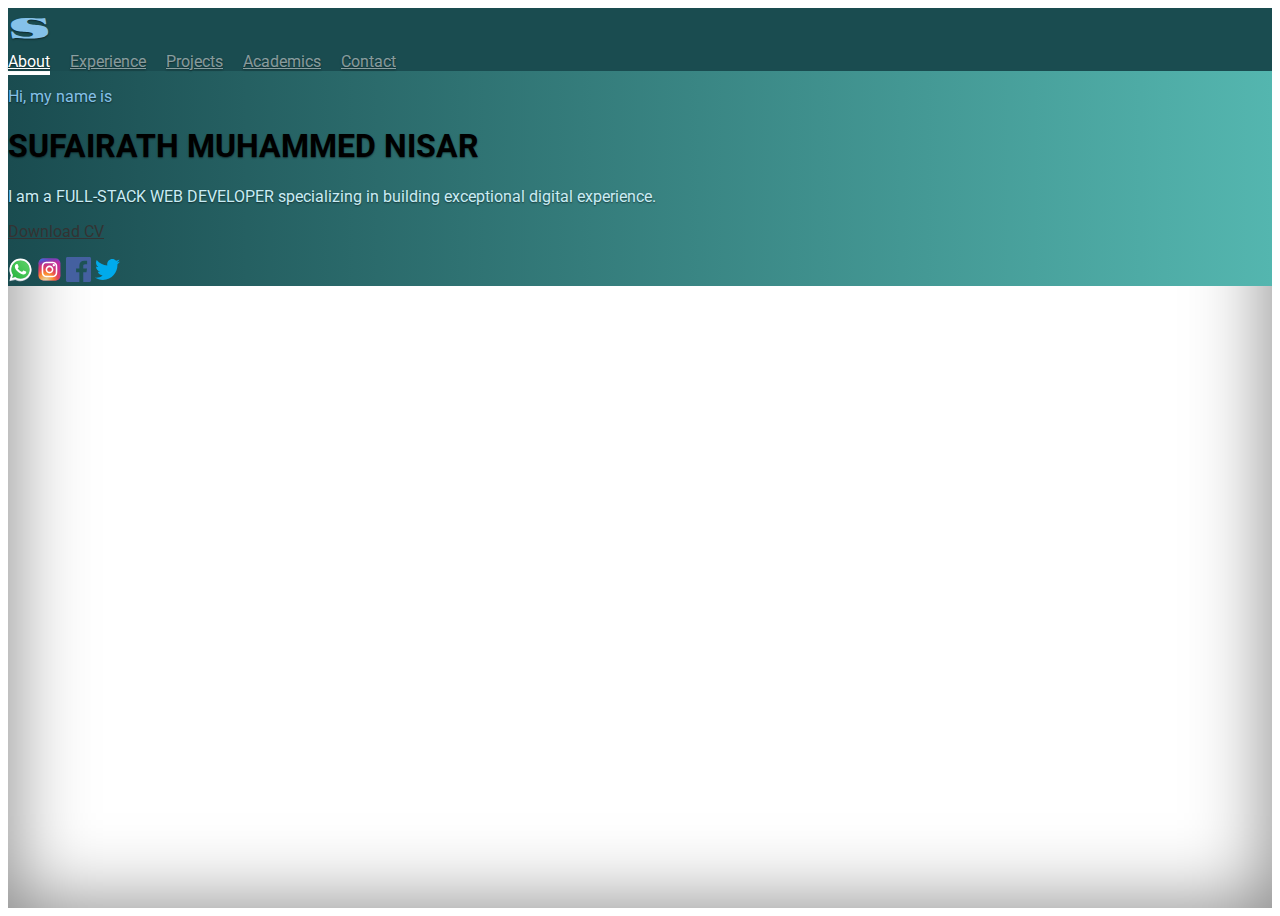
<file: index.html>
<!DOCTYPE html>
<html lang="en">
<head>
  <meta charset="UTF-8">
  <meta name="viewport" content="width=device-width, initial-scale=1.0">
  <link href="https://cdn.jsdelivr.net/npm/bootstrap@5.3.2/dist/css/bootstrap.min.css" rel="stylesheet" integrity="sha384-T3c6CoIi6uLrA9TneNEoa7RxnatzjcDSCmG1MXxSR1GAsXEV/Dwwykc2MPK8M2HN" crossorigin="anonymous">
  <link rel="stylesheet" href="./style.css">
  <title>SUFAIRA Portfolio</title>
</head>
<body class="d-flex">
    <!-- <div class="px-3"> -->
     
    <!-- </div> -->
    

    <!-- <div class="dropdown position-fixed bottom-0 end-0 mb-3 me-3 bd-mode-toggle">
      <button class="btn btn-bd-primary py-2 dropdown-toggle d-flex align-items-center"
              id="bd-theme"
              type="button"
              aria-expanded="false"
              data-bs-toggle="dropdown"
              aria-label="Toggle theme (auto)">
        <svg class="bi my-1 theme-icon-active" width="1em" height="1em"><use href="#circle-half"></use></svg>
        <span class="visually-hidden" id="bd-theme-text">Toggle theme</span>
      </button>
      <ul class="dropdown-menu dropdown-menu-end shadow" aria-labelledby="bd-theme-text">
        <li>
          <button type="button" class="dropdown-item d-flex align-items-center" data-bs-theme-value="light" aria-pressed="false">
            <svg class="bi me-2 opacity-50 theme-icon" width="1em" height="1em"><use href="#sun-fill"></use></svg>
            Light
            <svg class="bi ms-auto d-none" width="1em" height="1em"><use href="#check2"></use></svg>
          </button>
        </li>
        <li>
          <button type="button" class="dropdown-item d-flex align-items-center" data-bs-theme-value="dark" aria-pressed="false">
            <svg class="bi me-2 opacity-50 theme-icon" width="1em" height="1em"><use href="#moon-stars-fill"></use></svg>
            Dark
            <svg class="bi ms-auto d-none" width="1em" height="1em"><use href="#check2"></use></svg>
          </button>
        </li>
        <li>
          <button type="button" class="dropdown-item d-flex align-items-center active" data-bs-theme-value="auto" aria-pressed="true">
            <svg class="bi me-2 opacity-50 theme-icon" width="1em" height="1em"><use href="#circle-half"></use></svg>
            Auto
            <svg class="bi ms-auto d-none" width="1em" height="1em"><use href="#check2"></use></svg>
          </button>
        </li>
      </ul>
    </div> -->

    
<div class="d-flex w-100 h-100 pt-3 px-3 mx-auto flex-column bg-clr">
  <header class="nav-clr px-3">
    <div>
      <svg height="40" width="90" xmlns:xlink="index.html" class="mr-20">
        <a xlink:href="#" target="_blank">
          <text x="0" y="30" fill="#85c1e9" class="logo-s">S</text>
        </a>
      </svg>
      <!-- <h3 class="float-md-start mb-0">Cover</h3> -->
      <nav class="nav nav-masthead py-2 justify-content-center float-md-end">
        <!-- <img src="./img/letter-s.svg\" class="img-logo"> -->
       
       



          <a class="nav-link fw-bold py-1 px-0 active" aria-current="page" href="#">About</a>
          <a class="nav-link fw-bold py-1 px-0" href="experience.html">Experience</a>
          <a class="nav-link fw-bold py-1 px-0" href="projects.html">Projects</a>
          <a class="nav-link fw-bold py-1 px-0" href="academics.html">Academics</a>
          <a class="nav-link fw-bold py-1 px-0" href="contact.html">Contact</a>
        
      </nav>
    </div>
  </header>

  <main class="px-3 container-fluid my-auto h-100">
    <div class="row h-100">
      <div class="col-md-6 my-auto">
            <p class="text-clr fw-bold">Hi, my name is</p>
            <h1 class="fw-bold text-white">SUFAIRATH MUHAMMED NISAR</h1>
            <p class="lead text-clr-light">I am a <span class="fw-bold">FULL-STACK WEB DEVELOPER</span> specializing in building exceptional digital experience.</p>
            <p class="lead">
              <a href="#" class="btn btn-lg btn-light fw-bold border-white bg-white">Download CV</a>
            </p>
            <div class="mb-20">
              <!-- href="whatsapp:contact=015555555555@s.whatsapp.com&message="I'd like to chat with you" -->
              <a href="https://wa.me/00918943408372"><img src="./img/whatsapp-svgrepo-com.svg" class="me-2 w25" alt="whatsapp"></a>
              <a href="https://www.instagram.com/sufaira_th?utm_source=qr&igsh=bG44OGV0NXdzcWho"><img src="./img/instagram-1-svgrepo-com.svg" class="me-2 w25" alt="instagram"></a>
              <a href="https://www.facebook.com/sufi.periyoth?mibextid=ZbWKwL"><img src="./img/facebook-color-svgrepo-com.svg" class="me-2 w25" alt="facebook"></a>
              <a href="#"><img src="./img/twitter-color-svgrepo-com.svg" class="me-2 w25" alt="twitter"></a>
            </div>
      </div>
      <div class="col-md-6 col-12 bg-img img-fluid">
        <div class="row h-100 m-11">
          <div class="col-md-3 col-2 opacity-25 bg-light">

          </div>
          <div class="col-md-6 col-8">

          </div>
          <div class="col-md-3 col-2 opacity-25 bg-light">

          </div>
        </div>
      </div>
    </div>
  </main>

  <!-- <footer class="mt-auto text-white-50">
    <p>Cover template for <a href="https://getbootstrap.com/" class="text-white">Bootstrap</a>, by <a href="https://twitter.com/mdo" class="text-white">@mdo</a>.</p>
  </footer> -->
</div>

  <!---------------js-------------------->
  <script src="https://cdn.jsdelivr.net/npm/bootstrap@5.3.2/dist/js/bootstrap.bundle.min.js" integrity="sha384-C6RzsynM9kWDrMNeT87bh95OGNyZPhcTNXj1NW7RuBCsyN/o0jlpcV8Qyq46cDfL" crossorigin="anonymous"></script>
  <script src="https://cdn.jsdelivr.net/npm/@popperjs/core@2.11.8/dist/umd/popper.min.js" integrity="sha384-I7E8VVD/ismYTF4hNIPjVp/Zjvgyol6VFvRkX/vR+Vc4jQkC+hVqc2pM8ODewa9r" crossorigin="anonymous"></script>
  <script src="https://cdn.jsdelivr.net/npm/bootstrap@5.3.2/dist/js/bootstrap.min.js" integrity="sha384-BBtl+eGJRgqQAUMxJ7pMwbEyER4l1g+O15P+16Ep7Q9Q+zqX6gSbd85u4mG4QzX+" crossorigin="anonymous"></script>
</body>
</html>
</file>
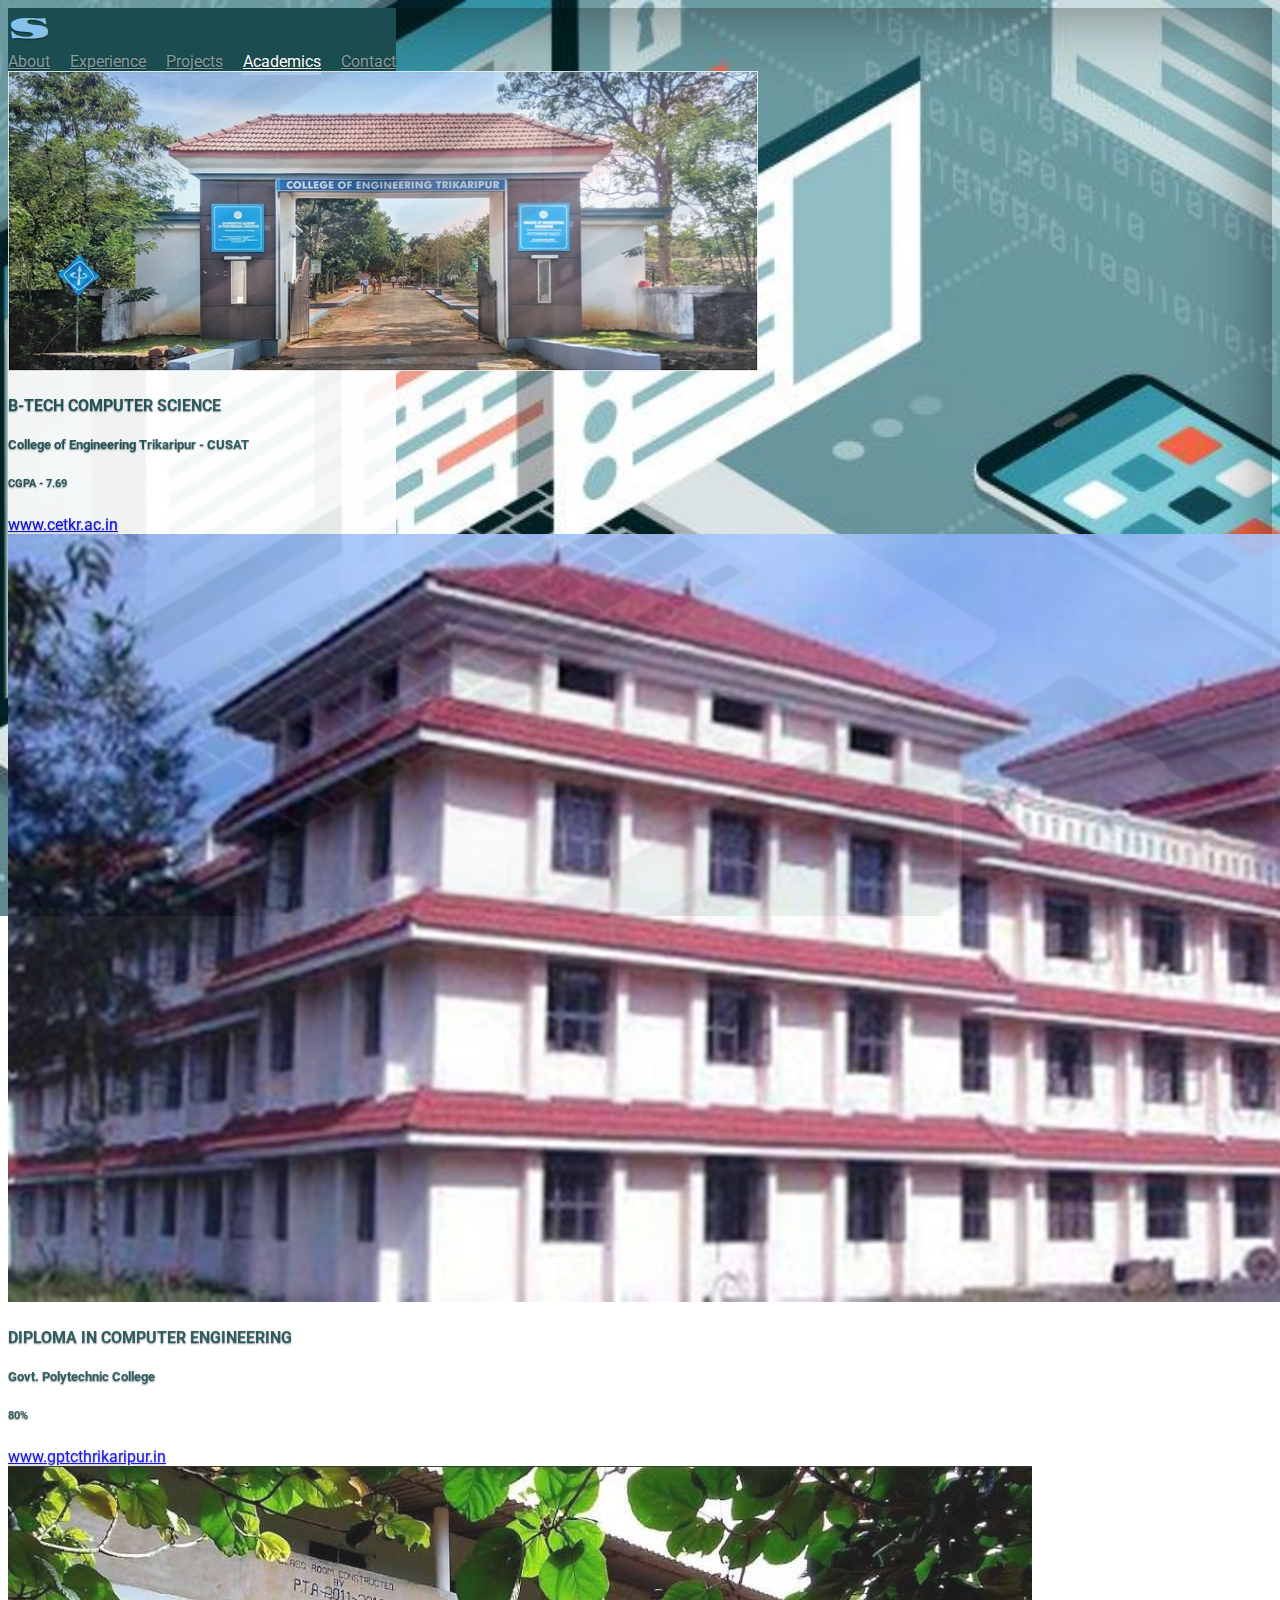
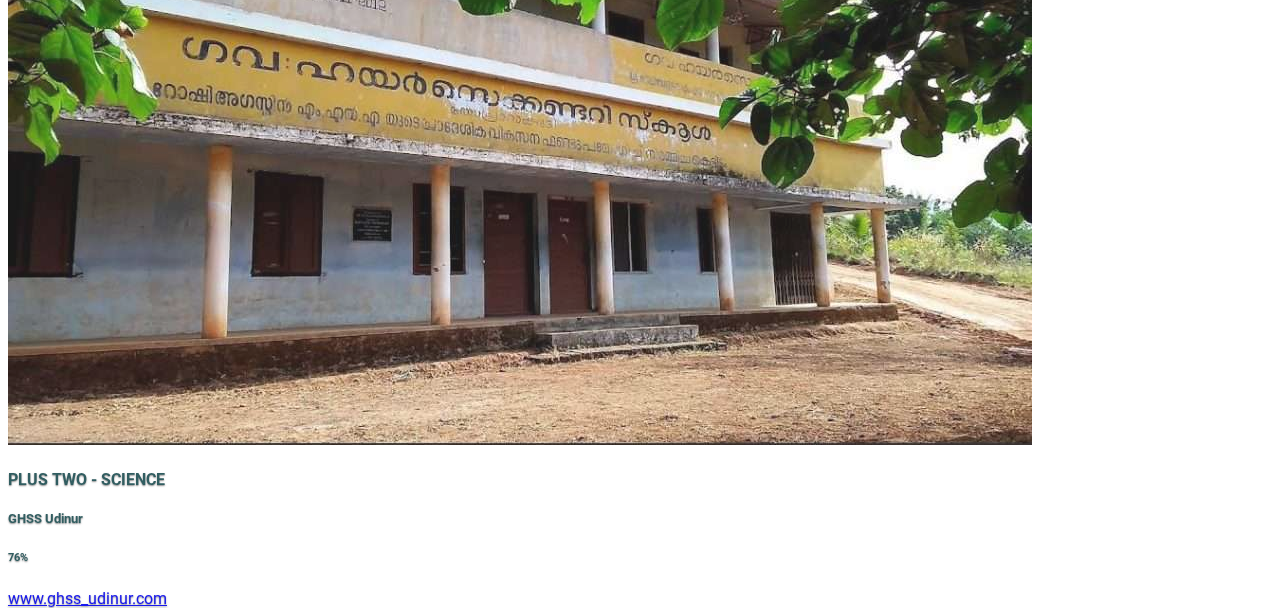
<file: academics.html>
<!DOCTYPE html>
<html lang="en">
<head>
  <meta charset="UTF-8">
  <meta name="viewport" content="width=device-width, initial-scale=1.0">
  <link href="https://cdn.jsdelivr.net/npm/bootstrap@5.3.2/dist/css/bootstrap.min.css" rel="stylesheet" integrity="sha384-T3c6CoIi6uLrA9TneNEoa7RxnatzjcDSCmG1MXxSR1GAsXEV/Dwwykc2MPK8M2HN" crossorigin="anonymous">
  <link rel="stylesheet" href="./style.css">
  <title>SUFAIRA Portfolio</title>
</head>
<body>
  <body class="d-flex bg-img-exp">
   
    <div class="d-flex w-100 h-100 p-3 mx-auto flex-column">
    <header class="nav-clr px-3">
        <div>
            <svg height="40" width="90" xmlns:xlink="index.html" class="mr-20">
                <a xlink:href="index.html" target="_blank">
                <text x="0" y="30" fill="#85c1e9" class="logo-s">S</text>
                </a>
            </svg>

            <nav class="nav nav-masthead py-2 justify-content-center float-md-end">
                <a class="nav-link fw-bold py-1 px-0" href="index.html">About</a>
                <a class="nav-link fw-bold py-1 px-0 "  href="experience.html">Experience</a>
                <a class="nav-link fw-bold py-1 px-0" href="projects.html">Projects</a>
                <a class="nav-link fw-bold py-1 px-0 active" aria-current="page" href="#">Academics</a>
                <a class="nav-link fw-bold py-1 px-0" href="contact.html">Contact</a> 
            </nav>
        </div>
    </header>

   
    <main class="px-3 container-fluid my-auto h-100 d-flex justify-content-center">
      <div class="row p-3 m-auto trans-box ">
         
          <div class="col-md-4 m-auto ">
            <div class="card txt-color" style="width: 18rem;">
              <img src="./img/cetbanner.jpg" class="card-img-top" alt="...">
              <div class="card-body">
                <h4 class="card-title fw-bold mb-3">B-TECH COMPUTER SCIENCE</h4>
                <h5 class="card-subtitle mb-3 fw-bold">College of Engineering Trikaripur - CUSAT</h5>
                <h6 class="fw-bold">CGPA - 7.69</h6>
                <a href="https://www.cetkr.ac.in/" class="card-link">www.cetkr.ac.in</a>
              </div>
            </div>
          </div>

          <div class="col-md-4 m-auto">
            <div class="card txt-color" style="width: 18rem;">
              <img src="./img/polybanner.jpg" class="card-img-top" alt="...">
              <div class="card-body">
                <h4 class="card-title fw-bold mb-3">DIPLOMA IN COMPUTER ENGINEERING</h4>
                <h5 class="card-subtitle mb-3  fw-bold">Govt. Polytechnic College</h5>
                <h6 class="fw-bold">80%</h6>
                <a href="https://gptcthrikaripur.in/" class="card-link">www.gptcthrikaripur.in</a>
              </div>
            </div>
          </div>  

          <div class="col-md-4 m-auto ">
            <div class="card txt-color" style="width: 18rem;">
              <img src="./img/ghssudnur.jpeg" class="card-img-top" alt="...">
              <div class="card-body">
                <h4 class="card-title fw-bold mb-3">PLUS TWO - SCIENCE</h4>
                <h5 class="card-subtitle mb-3  fw-bold">GHSS Udinur</h5>
                <h6 class="fw-bold">76%</h6>
                <a href="https://www.instagram.com/ghss_udinur/?hl=en" class="card-link">www.ghss_udinur.com</a>
              </div>
            </div>
          </div>

      </div>
     
  </main>
   
    </div>

  <!---------------js-------------------->
  <script src="https://cdn.jsdelivr.net/npm/bootstrap@5.3.2/dist/js/bootstrap.bundle.min.js" integrity="sha384-C6RzsynM9kWDrMNeT87bh95OGNyZPhcTNXj1NW7RuBCsyN/o0jlpcV8Qyq46cDfL" crossorigin="anonymous"></script>
  <script src="https://cdn.jsdelivr.net/npm/@popperjs/core@2.11.8/dist/umd/popper.min.js" integrity="sha384-I7E8VVD/ismYTF4hNIPjVp/Zjvgyol6VFvRkX/vR+Vc4jQkC+hVqc2pM8ODewa9r" crossorigin="anonymous"></script>
  <script src="https://cdn.jsdelivr.net/npm/bootstrap@5.3.2/dist/js/bootstrap.min.js" integrity="sha384-BBtl+eGJRgqQAUMxJ7pMwbEyER4l1g+O15P+16Ep7Q9Q+zqX6gSbd85u4mG4QzX+" crossorigin="anonymous"></script>
</body>
</html>
</file>
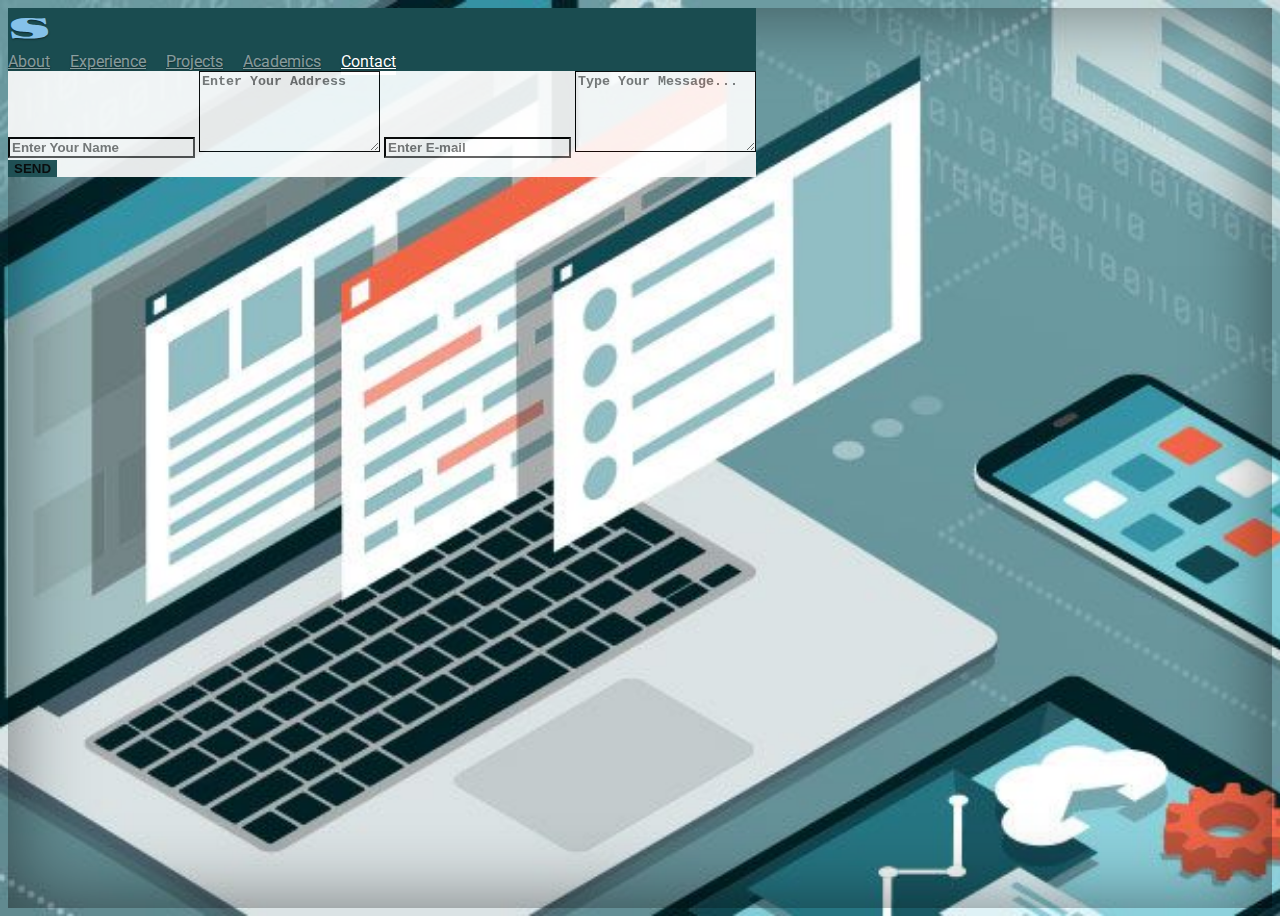
<file: contact.html>
<!DOCTYPE html>
<html lang="en">
<head>
  <meta charset="UTF-8">
  <meta name="viewport" content="width=device-width, initial-scale=1.0">
  <link href="https://cdn.jsdelivr.net/npm/bootstrap@5.3.2/dist/css/bootstrap.min.css" rel="stylesheet" integrity="sha384-T3c6CoIi6uLrA9TneNEoa7RxnatzjcDSCmG1MXxSR1GAsXEV/Dwwykc2MPK8M2HN" crossorigin="anonymous">
  <link rel="stylesheet" href="./style.css">
  <title>SUFAIRA Portfolio</title>
</head>
<body>
  <body class="d-flex bg-img-exp">
   
    <div class="d-flex w-100 h-100 p-3 mx-auto flex-column">
    <header class="nav-clr px-3">
        <div>
            <svg height="40" width="90" xmlns:xlink="index.html" class="mr-20">
                <a xlink:href="index.html" target="_blank">
                <text x="0" y="30" fill="#85c1e9" class="logo-s">S</text>
                </a>
            </svg>

            <nav class="nav nav-masthead py-2 justify-content-center float-md-end">
                <a class="nav-link fw-bold py-1 px-0" href="index.html">About</a>
                <a class="nav-link fw-bold py-1 px-0"  href="experience.html">Experience</a>
                <a class="nav-link fw-bold py-1 px-0"  href="projects.html">Projects</a>
                <a class="nav-link fw-bold py-1 px-0"  href="academics.html">Academics</a>
                <a class="nav-link fw-bold py-1 px-0 active" aria-current="page" href="#">Contact</a> 
            </nav>
        </div>
    </header>

    <main class="px-3 container-fluid my-auto h-100 d-flex justify-content-center">
        <div class="row p-3 m-auto trans-box ">
                <form>
                    <div class="row">
                      <div class="col">
                        <input type="text" class="form-control mb-2" placeholder="Enter Your Name" name="fname">
                        <textarea class="form-control mb-2" rows="5" id="address" name="text" placeholder="Enter Your Address"></textarea>
                        <input type="text" class="form-control mb-2" placeholder="Enter E-mail" name="email">
                        <textarea class="form-control mb-2" rows="5" id="comment" name="text" placeholder="Type Your Message..."></textarea>
                        <div class="d-grid">
                            <button type="button" class="btn btn-primary btn-block bg-color">SEND</button>
                        </div> 
                      </div>
                    </div>
                  </form>    
        </div>
       
    </main>

   
    </div>

  <!---------------js-------------------->
  <script src="https://cdn.jsdelivr.net/npm/bootstrap@5.3.2/dist/js/bootstrap.bundle.min.js" integrity="sha384-C6RzsynM9kWDrMNeT87bh95OGNyZPhcTNXj1NW7RuBCsyN/o0jlpcV8Qyq46cDfL" crossorigin="anonymous"></script>
  <script src="https://cdn.jsdelivr.net/npm/@popperjs/core@2.11.8/dist/umd/popper.min.js" integrity="sha384-I7E8VVD/ismYTF4hNIPjVp/Zjvgyol6VFvRkX/vR+Vc4jQkC+hVqc2pM8ODewa9r" crossorigin="anonymous"></script>
  <script src="https://cdn.jsdelivr.net/npm/bootstrap@5.3.2/dist/js/bootstrap.min.js" integrity="sha384-BBtl+eGJRgqQAUMxJ7pMwbEyER4l1g+O15P+16Ep7Q9Q+zqX6gSbd85u4mG4QzX+" crossorigin="anonymous"></script>
</body>
</html>
</file>
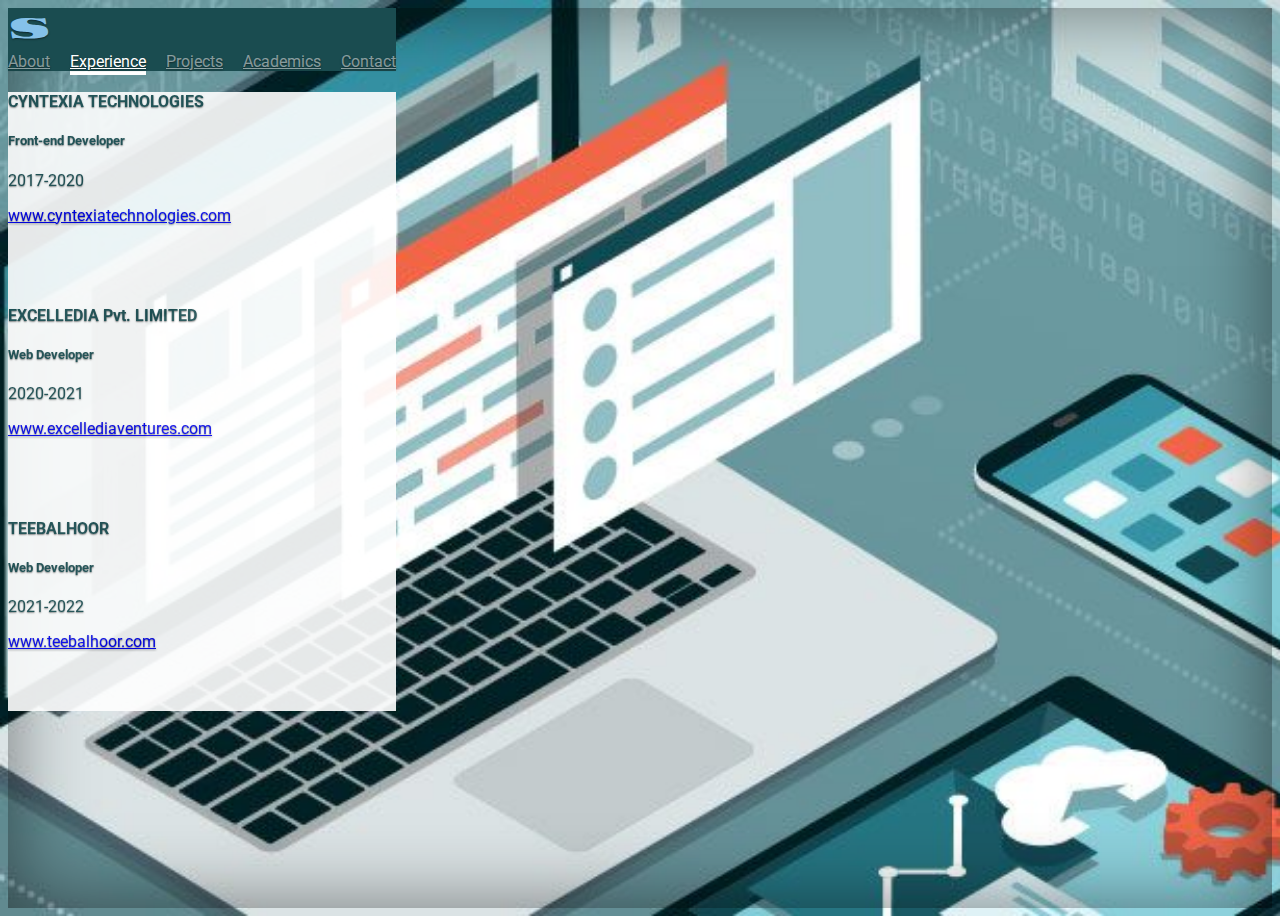
<file: experience.html>
<!DOCTYPE html>
<html lang="en">
<head>
  <meta charset="UTF-8">
  <meta name="viewport" content="width=device-width, initial-scale=1.0">
  <link href="https://cdn.jsdelivr.net/npm/bootstrap@5.3.2/dist/css/bootstrap.min.css" rel="stylesheet" integrity="sha384-T3c6CoIi6uLrA9TneNEoa7RxnatzjcDSCmG1MXxSR1GAsXEV/Dwwykc2MPK8M2HN" crossorigin="anonymous">
  <link rel="stylesheet" href="./style.css">
  <title>SUFAIRA Portfolio</title>
</head>
<body>
  <body class="d-flex bg-img-exp">
   
    <div class="d-flex w-100 h-100 p-3 mx-auto flex-column">
    <header class="nav-clr px-3">
        <div>
            <svg height="40" width="90" xmlns:xlink="index.html" class="mr-20">
                <a xlink:href="index.html" target="_blank">
                <text x="0" y="30" fill="#85c1e9" class="logo-s">S</text>
                </a>
            </svg>

            <nav class="nav nav-masthead py-2 justify-content-center float-md-end">
                <a class="nav-link fw-bold py-1 px-0" href="index.html">About</a>
                <a class="nav-link fw-bold py-1 px-0 active" aria-current="page" href="#">Experience</a>
                <a class="nav-link fw-bold py-1 px-0" href="projects.html">Projects</a>
                <a class="nav-link fw-bold py-1 px-0" href="academics.html">Academics</a>
                <a class="nav-link fw-bold py-1 px-0" href="contact.html">Contact</a> 
            </nav>
        </div>
    </header>

    <main class="px-3 container-fluid my-auto h-100 d-flex justify-content-center">
        <div class="row p-3 m-auto trans-box ">
            <div class="col-md-4 m-auto">
                <div class="card txt-color"  style="height: 12rem;">
                    <div class="card-body">
                      <h4 class="card-title fw-bold">CYNTEXIA TECHNOLOGIES</h4>
                      <h5 class="card-subtitle mb-2  fw-bold">Front-end Developer</h5>
                      <p class="card-text fw-bold">2017-2020</p>
                     <a href="#" class="card-link">www.cyntexiatechnologies.com</a>
                    </div>
                </div>
            </div>    

            <div class="col-md-4 m-auto ">
                <div class="card txt-color" style="height: 12rem;">
                    <div class="card-body">
                    <h4 class="card-title fw-bold">EXCELLEDIA Pvt. LIMITED</h4>
                    <h5 class="card-subtitle mb-2  fw-bold">Web Developer</h5>
                    <p class="card-text fw-bold">2020-2021</p>
                    <a href="https://www.excellediaventures.com/" class="card-link">www.excellediaventures.com</a>
                    </div>
                </div>
            </div>

            <div class="col-md-4 m-auto ">
                <div class="card txt-color" style="height: 12rem;">
                    <div class="card-body">
                    <h4 class="card-title fw-bold">TEEBALHOOR</h4>
                    <h5 class="card-subtitle mb-2  fw-bold">Web Developer</h5>
                    <p class="card-text fw-bold">2021-2022</p>
                    <a href="https://www.instagram.com/teebalhoor/?hl=en" class="card-link">www.teebalhoor.com</a>
                    </div>
                </div>
            </div>
        </div>
       
    </main>

   
    </div>

  <!---------------js-------------------->
  <script src="https://cdn.jsdelivr.net/npm/bootstrap@5.3.2/dist/js/bootstrap.bundle.min.js" integrity="sha384-C6RzsynM9kWDrMNeT87bh95OGNyZPhcTNXj1NW7RuBCsyN/o0jlpcV8Qyq46cDfL" crossorigin="anonymous"></script>
  <script src="https://cdn.jsdelivr.net/npm/@popperjs/core@2.11.8/dist/umd/popper.min.js" integrity="sha384-I7E8VVD/ismYTF4hNIPjVp/Zjvgyol6VFvRkX/vR+Vc4jQkC+hVqc2pM8ODewa9r" crossorigin="anonymous"></script>
  <script src="https://cdn.jsdelivr.net/npm/bootstrap@5.3.2/dist/js/bootstrap.min.js" integrity="sha384-BBtl+eGJRgqQAUMxJ7pMwbEyER4l1g+O15P+16Ep7Q9Q+zqX6gSbd85u4mG4QzX+" crossorigin="anonymous"></script>
</body>
</html>
</file>
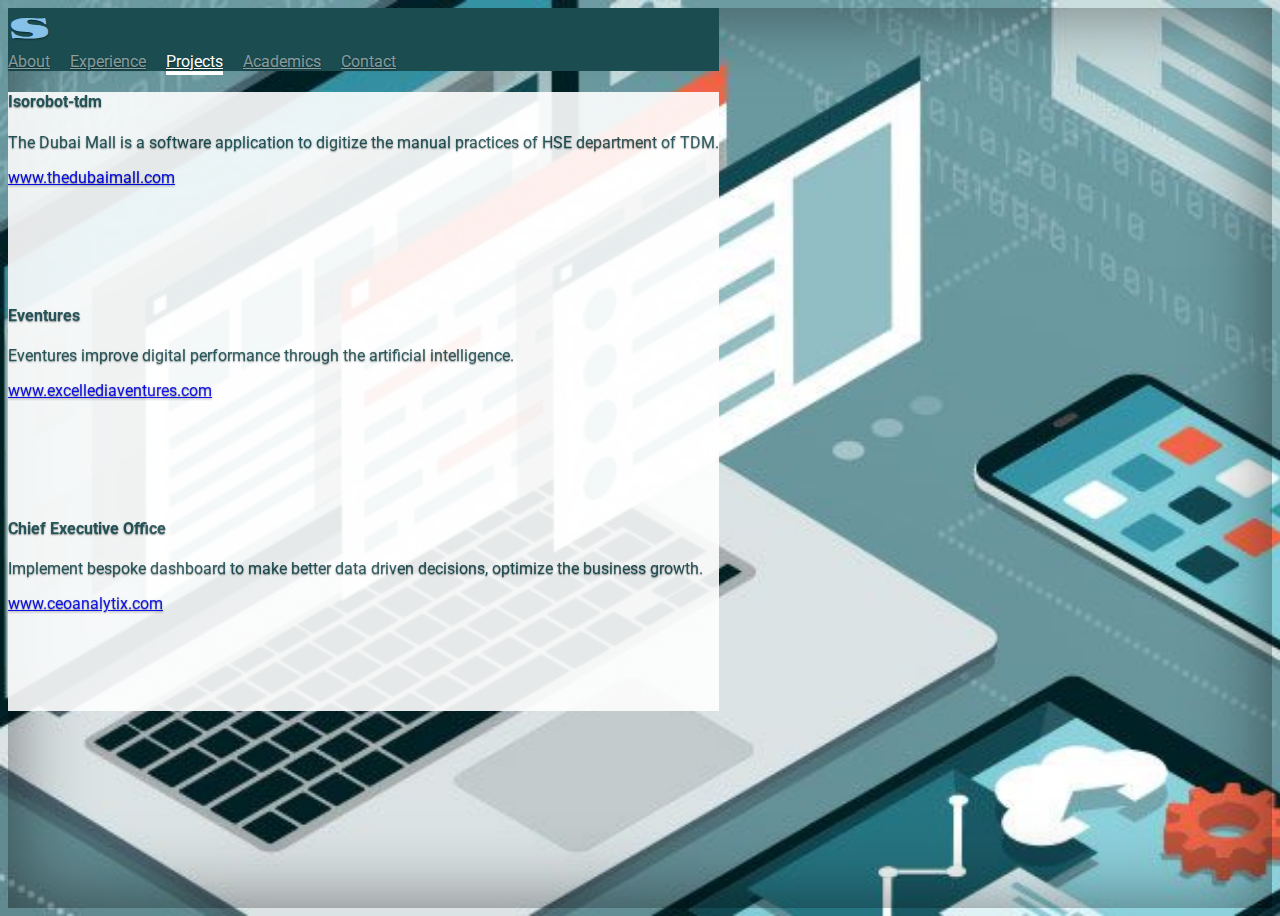
<file: projects.html>
<!DOCTYPE html>
<html lang="en">
<head>
  <meta charset="UTF-8">
  <meta name="viewport" content="width=device-width, initial-scale=1.0">
  <link href="https://cdn.jsdelivr.net/npm/bootstrap@5.3.2/dist/css/bootstrap.min.css" rel="stylesheet" integrity="sha384-T3c6CoIi6uLrA9TneNEoa7RxnatzjcDSCmG1MXxSR1GAsXEV/Dwwykc2MPK8M2HN" crossorigin="anonymous">
  <link rel="stylesheet" href="./style.css">
  <title>SUFAIRA Portfolio</title>
</head>
<body>
  <body class="d-flex bg-img-exp">
   
    <div class="d-flex w-100 h-100 p-3 mx-auto flex-column">
    <header class="nav-clr px-3">
        <div>
            <svg height="40" width="90" xmlns:xlink="index.html" class="mr-20">
                <a xlink:href="index.html" target="_blank">
                <text x="0" y="30" fill="#85c1e9" class="logo-s">S</text>
                </a>
            </svg>

            <nav class="nav nav-masthead py-2 justify-content-center float-md-end">
                <a class="nav-link fw-bold py-1 px-0" href="index.html">About</a>
                <a class="nav-link fw-bold py-1 px-0"  href="experience.html">Experience</a>
                <a class="nav-link fw-bold py-1 px-0 active" aria-current="page" href="#">Projects</a>
                <a class="nav-link fw-bold py-1 px-0"  href="academics.html">Academics</a>
                <a class="nav-link fw-bold py-1 px-0" href="contact.html">Contact</a> 
            </nav>
        </div>
    </header>

    <main class="px-3 container-fluid my-auto h-100 d-flex justify-content-center">
        <div class="row p-3 m-auto trans-box ">
            <div class="col-md-4 m-auto">
                <div class="card txt-color"  style="height: 12rem;">
                    <div class="card-body">
                      <h4 class="card-title fw-bold">Isorobot-tdm</h4>
                      <p class="card-text fw-bold">The Dubai Mall is a software application to digitize the manual practices of HSE
                        department of TDM.</p>                     
                     <a href="https://thedubaimall.com/en/shop/tdm-service-desk-1" class="card-link">www.thedubaimall.com</a>
                    </div>
                </div>
            </div>    

            <div class="col-md-4 m-auto ">
                <div class="card txt-color" style="height: 12rem;">
                    <div class="card-body">
                    <h4 class="card-title fw-bold">Eventures</h4>
                    <p class="card-text fw-bold">Eventures improve digital performance through the artificial intelligence.</p>
                    <a href="https://www.excellediaventures.com/" class="card-link">www.excellediaventures.com</a>
                    </div>
                </div>
            </div>

            <div class="col-md-4 m-auto ">
                <div class="card txt-color" style="height: 12rem;">
                    <div class="card-body">
                    <h4 class="card-title fw-bold">Chief Executive Office</h4>
                    <p class="card-text fw-bold">Implement bespoke dashboard to make better data driven decisions, optimize
                        the business growth.</p>
                    <a href="https://ceoanalytix.com/" class="card-link">www.ceoanalytix.com</a>
                    </div>
                </div>
            </div>
        </div>
       
    </main>

   
    </div>

  <!---------------js-------------------->
  <script src="https://cdn.jsdelivr.net/npm/bootstrap@5.3.2/dist/js/bootstrap.bundle.min.js" integrity="sha384-C6RzsynM9kWDrMNeT87bh95OGNyZPhcTNXj1NW7RuBCsyN/o0jlpcV8Qyq46cDfL" crossorigin="anonymous"></script>
  <script src="https://cdn.jsdelivr.net/npm/@popperjs/core@2.11.8/dist/umd/popper.min.js" integrity="sha384-I7E8VVD/ismYTF4hNIPjVp/Zjvgyol6VFvRkX/vR+Vc4jQkC+hVqc2pM8ODewa9r" crossorigin="anonymous"></script>
  <script src="https://cdn.jsdelivr.net/npm/bootstrap@5.3.2/dist/js/bootstrap.min.js" integrity="sha384-BBtl+eGJRgqQAUMxJ7pMwbEyER4l1g+O15P+16Ep7Q9Q+zqX6gSbd85u4mG4QzX+" crossorigin="anonymous"></script>
</body>
</html>
</file>
<file: style.css>
/*
 * Globals
 */

@import url('https://fonts.googleapis.com/css2?family=Roboto:wght@300&display=swap');
@import url('https://fonts.googleapis.com/css2?family=Russo+One&display=swap');
@import url('https://fonts.googleapis.com/css2?family=Rubik+Maps&family=Russo+One&display=swap');
@import url('https://fonts.googleapis.com/css2?family=Asset&family=Rubik+Maps&family=Russo+One&display=swap');


/* Custom default button */
.btn-light,
.btn-light:hover,
.btn-light:focus {
  color: #333;
  text-shadow: none; /* Prevent inheritance from `body` */
}


/*
 * Base structure
 */

 body{
  /* background-color: #1A4C50; */
  font-family: 'Roboto', sans-serif;
  text-shadow: 0 .05rem .1rem rgba(0, 0, 0, .5);
  box-shadow: inset 0 0 5rem rgba(0, 0, 0, .5);
  height: 100vh;
}

.cover-container {
  max-width: 42em;
}


/*
 * Header
 */

.nav-masthead .nav-link {
  color: rgba(255, 255, 255, .5);
  border-bottom: .25rem solid transparent;
}

.nav-masthead .nav-link:hover,
.nav-masthead .nav-link:focus {
  border-bottom-color: rgba(255, 255, 255, .25);
}

.nav-masthead .nav-link + .nav-link {
  margin-left: 1rem;
}

.nav-masthead .active {
  color: #fff;
  border-bottom-color: #fff;
}

/**************/
.img-logo{
  width: 3%;
  height: 3%;
  margin-right: 20%;
}

.text-clr{
  color: #85c1e9;
}

.bg-clr {
  background-image: linear-gradient(to right, #1A4C50 , #54b6af);
}

.nav-clr{
  background-color: #1A4C50 !important;
}

.text-clr-light{
  color: #caecf4;
}

.btn:hover{
  color: #348781;
}

.logo-s{
    /* font-family: "Russo One", sans-serif ;  */
    /* font-family: "Rubik Maps", system-ui; */
    font-family: "Asset", serif;
    font-weight: 400;
    font-style: normal; 
    font-size: 30px;
}

.mr-20{
  margin-right: 20%;
}

.bg-img{
  background: url("./img/simg.jpeg");
  height:auto;
  /* width:100%; */
  background-repeat: no-repeat;
}

/*************EXPERIENCE***********/
.bg-img-exp{
  display: flex;
  background-size: cover !important;
  background-repeat: no-repeat !important;
  background: url(./img/expbg5.jpeg);
}

.trans-box{
  background-color: #ffffff; 
  opacity: 0.9;
}

.txt-color{
  color: #1A4C50;
}

/**********CONTACT**************/
.form-control{
  border-color: #000 !important;
  border-radius: 0px !important;
  font-weight: 600 !important;
}

.bg-color{
  background-color: #1A4C50 !important;
  font-weight: 700;
  border: none;
}
.btn:hover{
  background-color: #54b6af !important;
  border: none !important;
  color: #000 !important;
}

/*************INDEX***************/
.opcimg{
  opacity: 0.3 !important;
  background-color: #ffffff !important;
}

.w25{
width: 25px;
}



/*********MEDIA QUERY******/
@media screen and (min-width: 600px) {
  .m-11{
    margin-right: 11px !important;
  }
}

@media screen and (max-width: 600px) {
   .h-100{
    min-block-size: 350px !important;
  }
  .mb-20{
    margin-bottom: 20px !important;
  }
}
</file>
